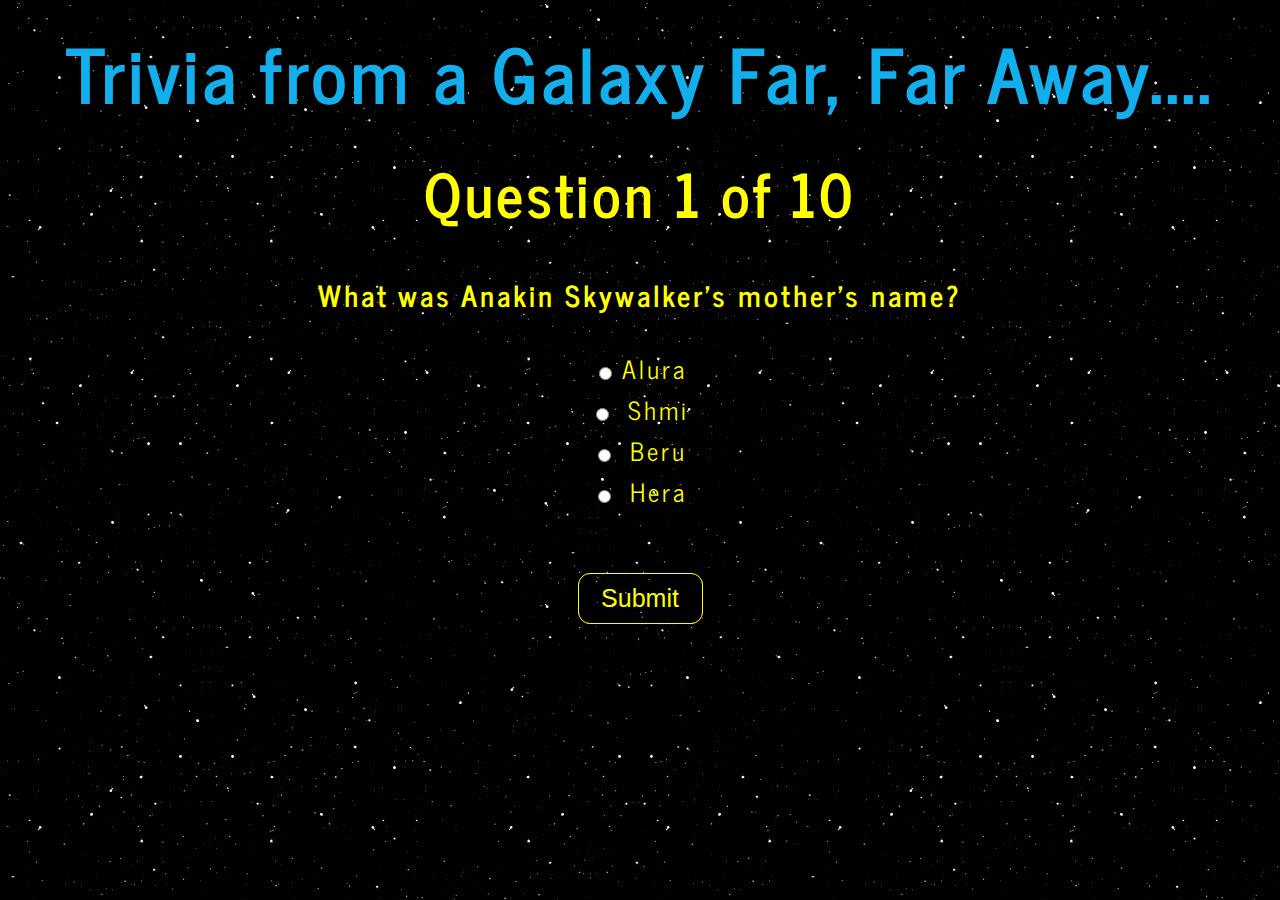
<file: index.html>
<!DOCTYPE html>
<html lang="en">
<head>
    <meta charset="UTF-8">
    <meta name="viewport" content="width=device-width, initial-scale=1.0">
    <meta http-equiv="X-UA-Compatible" content="ie=edge">
    <title>Star Wars Trivia</title>
    <link rel="stylesheet" type="text/css" href="style.css">
    <link href="https://fonts.googleapis.com/css?family=News+Cycle" rel="stylesheet">
</head>
<body>
    <header>
        <h1>Trivia from a Galaxy Far, Far Away....</h1>
    </header>
    <main>
        <h2 id="progress"></h2>
      <div id="trivia"></div>
    </main>
    <script src="script.js"></script>
</body>
</html>
</file>
<file: style.css>
body {
    background-image: url('stars.jpg');
    text-align: center;
}

h1 {
    color: rgb(19, 175, 237);
    font-family: 'News Cycle', sans-serif;
    font-size: 75px;
    letter-spacing: 3px;
    margin: 10px 0 5px 0;
}

h2 {
    color: yellow;
    font-family: 'News Cycle', sans-serif;
    font-size: 60px;
    letter-spacing: 3px;
    padding: 10px auto;
    margin: 10px 0 5px 0;
}

#trivia {
    color: yellow;
    font-family: 'News Cycle', sans-serif;
    font-size: 25px;
    letter-spacing: 3px;
    margin: 10px 0 5px 0;
}

button {
    background-image: url('stars.jpg');
    border: 1px solid yellow;
    border-radius: 12px;
    color: yellow;
    font-size: 25px;
    margin: 20px 0;
    padding: 10px;
    width: 125px;
}

input[type="radio"] {
    margin-right: 10px;
    vertical-align: middle;   
}
</file>
